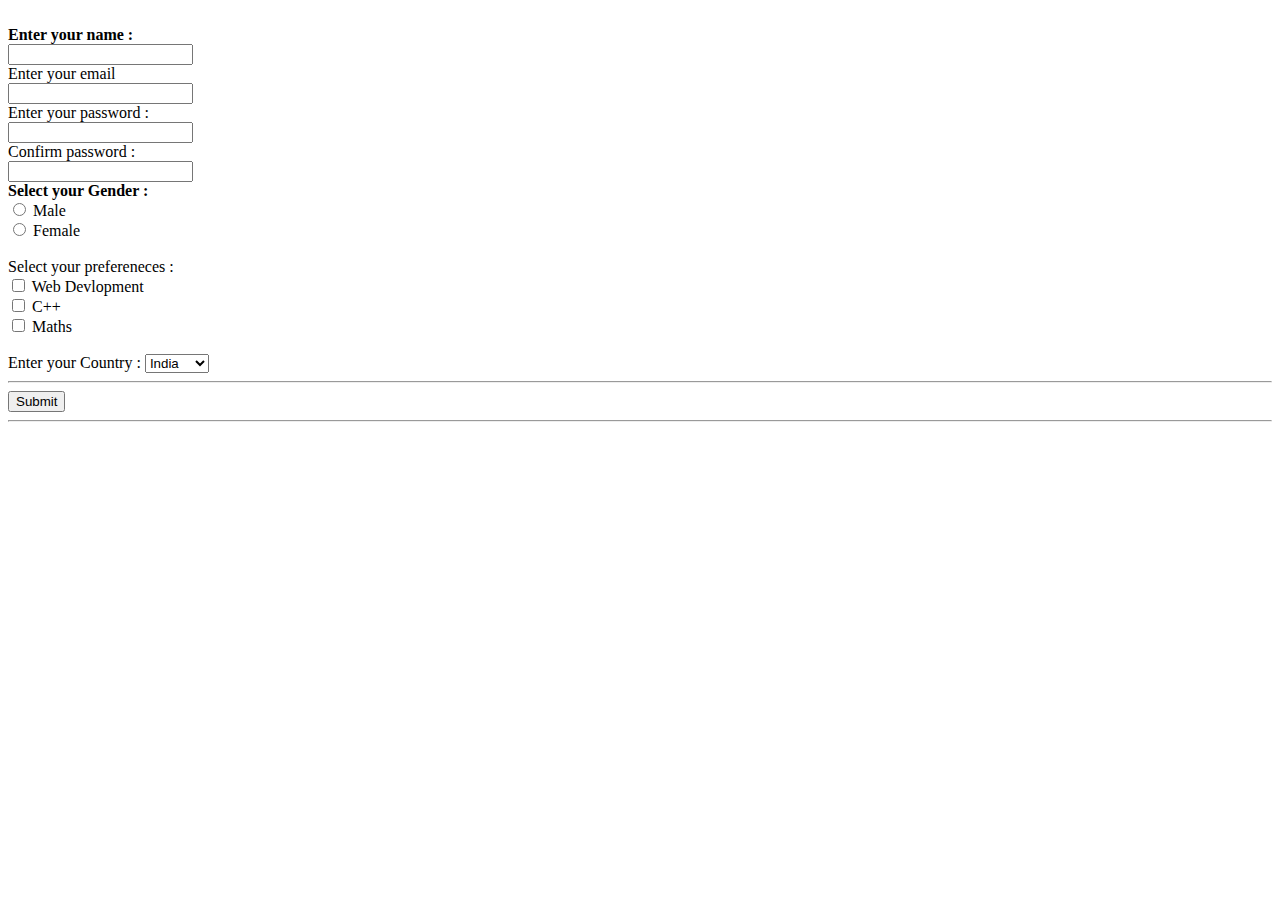
<file: registrationform.html>
<!DOCTYPE html>
<html lang="en">
<head>
    <meta charset="UTF-8">
    <meta name="viewport" content="width=device-width, initial-scale=1.0">
    <title>Registration form</title>
    
</head>
<body>
    <form action="post"><Form>
      
        <br>
     <label for="name"><b>Enter your name :</b></label>
     <br>
    <input type="text" id="name">
    
    <br>
    <label for="email">Enter your email</label>
    <br>
    <input type="email" name="email" id="email">
    <br>
    <label for="pass">Enter your password :</label>
    <br>
    <input type="password" id="pass">
    <br>
    <label for="pass"> Confirm password :</label>
    <br>
    <input type="password" id="pass">
    <br>
    <b>Select your Gender :</b>
    <br>
    <input type="radio" name="Gender" id="Male">
    <label for="Male">Male</label>
    <br>
    <input type="radio" name="Gender" id="Female">
    <label for="Female">Female</label>
    <br><br>
    Select your prefereneces :
    <br>
    <input type="checkbox" name="Subjects" id="web">
    <label for="web">Web Devlopment</label>
    <br>
    <input type="checkbox" name="Subjects" id="c">
    <label for="c">C++</label>
    <br>
    <input type="checkbox" name="Subjects" id="m">
    <label for="m">Maths</label>
    <br><br>
    <label for="Selection">Enter your Country :</label>
    <select name="Country"  id="Selection">
        <option value="India">India</option>
        <option value="USA">USA</option>
        <option value="UK">UK</option>
        <option value="France">France</option>
    </select>

<hr>
<button>Submit</button>
<hr>

    
    </form>

</body>

</html>
</file>
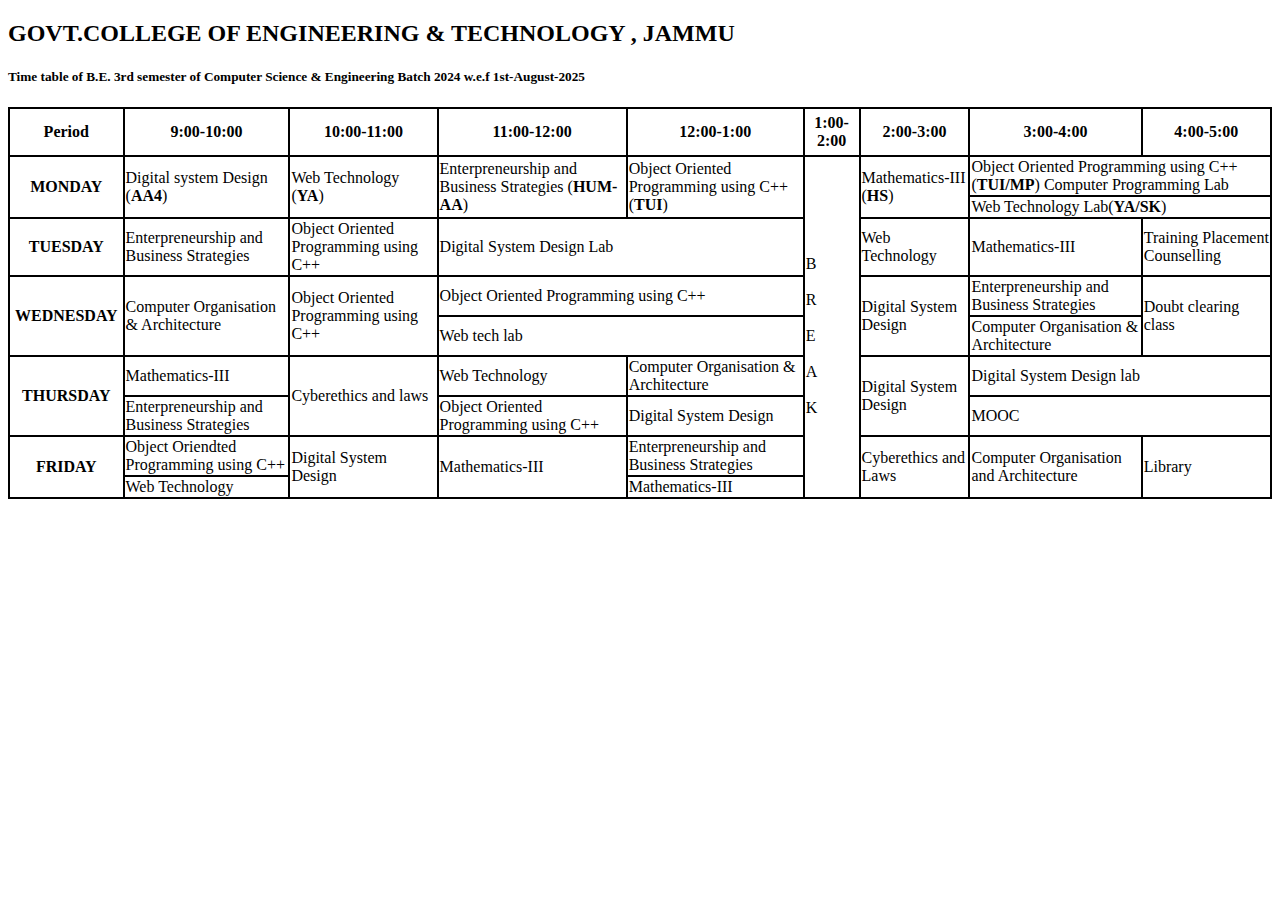
<file: timetable.html>
<!DOCTYPE html>
<html lang="en">

<head>
    <meta charset="UTF-8">
    <meta name="viewport" content="width=device-width, initial-scale=1.0">
    <title>Document</title>
    <style>
        table th {
            padding: 5px;
        }
        table,th,td{
            border: 2px solid black;
            border-collapse: collapse;
        }
    </style>
</head>

<body>
    <h2>GOVT.COLLEGE OF ENGINEERING & TECHNOLOGY , JAMMU</h2>
    <h5>Time table of B.E. 3rd semester of Computer Science & Engineering Batch 2024 w.e.f 1st-August-2025</h5>
    <table>
        <thead>
            <tr>
                <th>Period</th>
                <th>9:00-10:00</th>
                <th>10:00-11:00</th>
                <th>11:00-12:00</th>
                <th>12:00-1:00</th>
                <th>1:00-2:00</th>
             
            
                <th>2:00-3:00</th>
                <th>3:00-4:00</th>
                <th>4:00-5:00</th>
            </tr>
        </thead>
        <tbody>
            <tr>
                <th rowspan="2">MONDAY</th>
                <td rowspan="2">Digital system Design (<b>AA4</b>)</td>
                <td rowspan="2">Web Technology (<b>YA</b>)</td>
                <td rowspan="2">Enterpreneurship and Business Strategies (<b>HUM-AA</b>)</td>
                <td rowspan="2">Object Oriented Programming using C++ (<b>TUI</b>)</td>
                <td rowspan="9"><br>B</br><br>R</br><br>E</br><br>A</br><br>K</br></td>
                <td rowspan="2">Mathematics-III (<b>HS</b>)</td>

                <td colspan="2">Object Oriented Programming using C++ (<b>TUI/MP</b>) Computer Programming Lab</td>
                 </tr>
                <tr>
                <td colspan="2">Web Technology Lab(<b>YA/SK</b>)</td>
                </tr>
                 <tr>
                <th rowspan="1">TUESDAY</th>
                <td rowspan="1">Enterpreneurship and Business Strategies</td>
                <td>Object Oriented Programming using C++</td>
                <td colspan="2">Digital System Design Lab</td>

                <td>Web Technology</td>
                <td>Mathematics-III</td>
                <td>Training Placement Counselling</td>
            </tr>

            <tr>
                <th rowspan="2">WEDNESDAY</th>
                <td rowspan="2">Computer Organisation & Architecture</td>
                <td rowspan="2">Object Oriented Programming using C++</td>
                <td colspan="2">Object Oriented Programming using C++</td>
                <td rowspan="2">Digital System Design</td>
                <td>Enterpreneurship and Business Strategies</td>
                <td rowspan="2">Doubt clearing class</td>

            </tr>

            <tr>
                <td colspan="2">Web tech lab</td>
                <td>Computer Organisation & Architecture</td>
            </tr>

            <tr>
                <th rowspan="2">THURSDAY</th>
                <td> Mathematics-III</td>
                <td rowspan="2"> Cyberethics and laws </td>
                <td> Web Technology</td>
                <td> Computer Organisation & Architecture</td>
                <td rowspan="2">Digital System Design</td>
                <td colspan="2">Digital System Design lab</td>
            </tr>

            <tr>
                <td>Enterpreneurship and Business Strategies</td>
                <td>Object Oriented Programming using C++</td>
                <td>Digital System Design</td>
                <td colspan="2">MOOC</td>
            </tr>

            <tr>
                <th rowspan="2">FRIDAY</th>
                <td> Object Oriendted Programming using C++</td>
                <td rowspan="2">Digital System Design</td>
                <td rowspan="2"> Mathematics-III </td>
                <td> Enterpreneurship and Business Strategies</td>
                <td rowspan="2">Cyberethics and Laws</td>
                <td rowspan="2">Computer Organisation and Architecture</td>
                <td rowspan="2">Library</td>
            </tr>

            <tr>
                <td>Web Technology</td>

                <td>Mathematics-III</td>
               
            </tr>

        </tbody>
    </table>
</body>

</html>
           
        </tbody>
    </table>
</body>

</html>
</file>
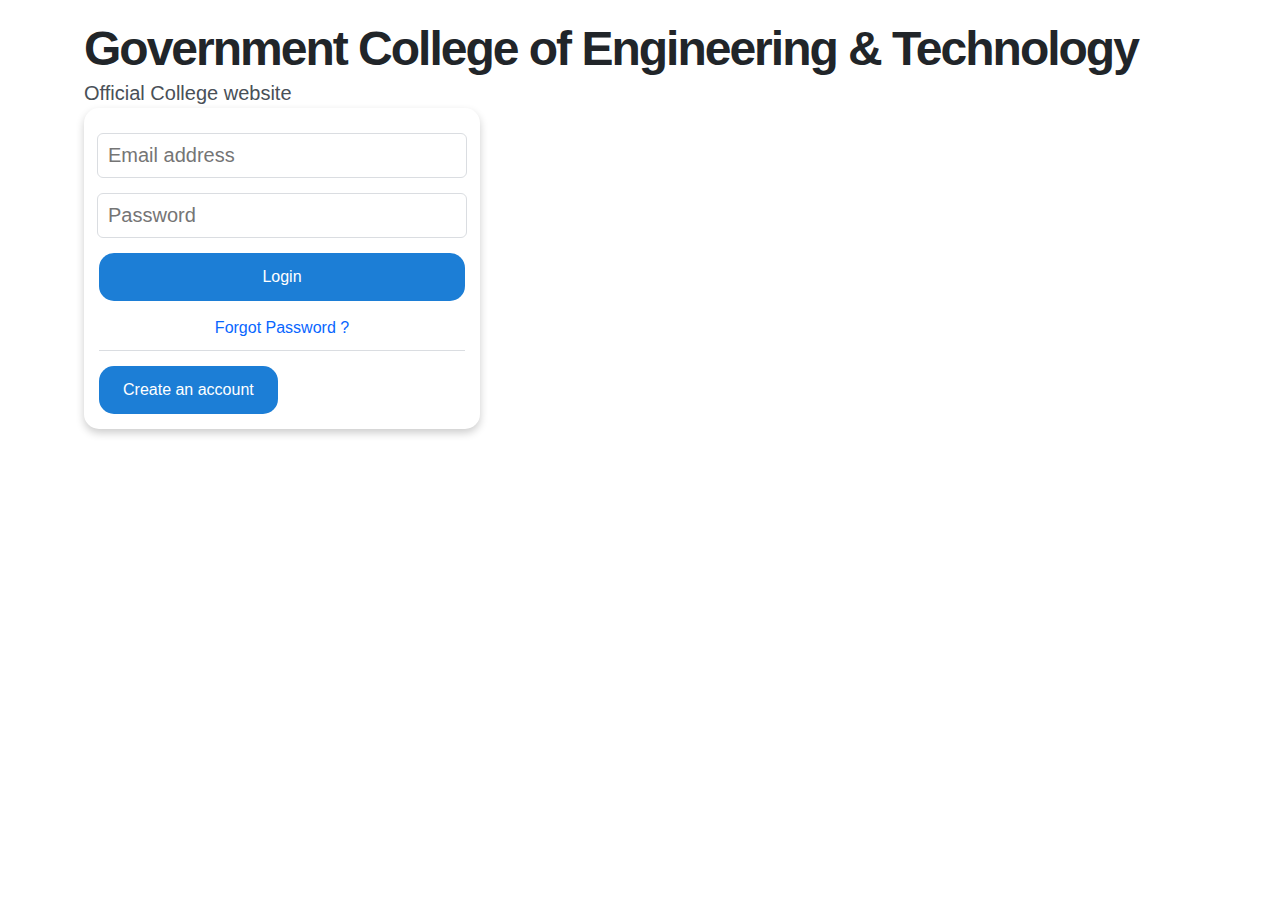
<file: gcet/login.html>
<!DOCTYPE html>
<html lang="en">
<head>
  <meta charset="UTF-8">
  <meta name="viewport" content="width=device-width, initial-scale=1.0">
  <link rel="stylesheet" href="app.css">
</head>
<body>
  <div class="login-container">
      <div class="login1">

       <section class="login-section-1">
         <h2>Government College of Engineering & Technology</h2>
         <p>Official College website</p>
        </section>
        
        <section class="login-section-2">
          <div class="login-box">
            <input type="email" name="email" placeholder="Email address " >
            <input type="password" name="pwd" placeholder="Password">
            <a class="login-button" href="index.html">Login</a>
            <a class="login-pwd-button" href="">Forgot Password ?</a>
          </div>
          <div class="create-account">
            <a class="ca1" href="signup.html">Create an account</a>
          </div>

        </section>

        </div>
  </div>
</body>
</html>
</file>
<file: gcet/app.css>
/*
==============THE-STYLE-GUIDE============== 

---------- TYPOGRAPHY ----------

SCALE-MAJOR-THIRD
1.250


FONT SIZES
12px / 16px / 20px / 24px / 32px / 40px / 48px / 62px

FONT WEIGHTS
400 / 700

LINE HEIGHTS
1.2 / 1.5

LETTER SPACING
0 / -2px

FONT FAMILY
Poppins

---------- COLORS ----------

PRIMARY
Base: #339af0 (Sky Blue)
Tint: #d0ebff (Arctic)
Shade: #1c7ed6 (Deep Sea)

SECONDARY
Base: #9775fa (Lavendar)
Tint: #e5dbff (Moonligh Iris)
Shade: #7048e8 (Velvet Night)

TERTIARY
Base: #ff922b (Pumpkin)
Tint: #ffe8cc (Dawn)
Shade: #f76707 (Lava)

GREY
Base: #495057 (Slate)
Tint: #f1f3f5 (Pebble)
Shade: #212529 (Graphite)
White: #ffffff (White)
Black: #000000 (Black)

---------- BORDER RADIUS ----------

4px / 8px / 20px

---------- SPACING SYSTEM ----------

5px / 10px / 15px / 20px / 25px / 30px / 40px / 50px / 60px / 70px / 80px / 90px / 100px / 125px / 150px / 200px / 250px / 300px / 400px / 500px
*/

/* ----------------------- GLOBAL STYLES ----------------------- */

:root {
    /* FONT SIZE */
    --text-sm: 1.2rem;
    --text-base: 1.6rem;
    --text-paragraph: 2rem;
    --text-h5: 2.4rem;
    --text-h4: 3.2rem;
    --text-h3: 4rem;
    --text-h2: 4.8rem;
    --text-h1: 6.2rem;

    /* FONT WEIGHT */
    --font-weight-normal: 400;
    --font-weight-bold: 700;

    /* LINE HEIGHTS */
    --line-height-tight: 1.2;
    --line-height-normal: 1.5;

    /* LETTER SPACING */
    --letter-spacing-tight: -2px;

    /* FONT FAMILY */
    --font-family: 'Poppins', sans-serif;

    /* COLORS */
    --primary-base: #339af0;
    --primary-tint: #d0ebff;
    --primary-shade: #1c7ed6;
    --secondary-base: #9775fa;
    --secondary-tint: #e5dbff;
    --secondary-shade: #7048e8;
    --tertiary-base: #ff922b;
    --tertiary-tint: #ffe8cc;
    --tertiary-shade: #f76707;
    --grey-base: #495057;
    --grey-tint: #f1f3f5;
    --grey-shade: #212529;
    --white: #ffffff;
    --black: #000000; 
    
    /* MISCELLANEOUS */
    --nav-height: 100px; /* Update the value in the flexbox topic */
}

* {
    box-sizing: border-box;
    margin: 0;
    padding: 0;
}

html {
   font-size: 62.5%; 
   /* 10px / 16px = 62.5% */
}
body {
    font-family: var(--font-family);
    font-weight: var(--font-weight-normal);
    line-height: var(--line-height-normal);
    color: var(--grey-base);
}

.container {
    max-width: 1250px;
    width: 90%;
    margin: 0 auto;
    padding: 20px;
}

h1, h2, h3, h4, h5 {
    font-weight: var(--font-weight-bold);
    line-height: var(--line-height-tight);
    letter-spacing: var(--letter-spacing-tight);
    color: var(--grey-shade);
}

h1 {
    font-size: var(--text-h1);
}

h2 {
    font-size: var(--text-h2);
}

h3 {
    font-size: var(--text-h3);
}

h4 {
    font-size: var(--text-h4);
}

h5 {
    font-size: var(--text-h5);
}

p {
    font-size: var(--text-paragraph);
}

a {
    text-decoration: none;
    font-size: var(--text-base);
    display: inline-block;
}

ul {
    list-style: none;
}

span {
    display: inline-block;
}

/* Login page is desgined from hbere onwards */
.login-container{
    max-width: 1250px;
    height: 100vh;
    width: 90%;
    margin: 0 auto;
    padding: 20px;
}


.login-section-1{
  display: flex;
  flex-direction: column;
}

.login-section-2{
  box-shadow: 0 4px 8px 0 rgba(0,0,0,0.2);
  display: flex;
  flex-direction: column;
  gap: 15px;
  padding: 15px;
  border-radius: 15px;
  width: 396px;
}

.login-box{
  display: flex;
  flex-direction: column;
  justify-content: center;
  align-items: center;
  gap: 15px;
  border-bottom: 1px solid #dadde1;
  padding: 10px;
  
}
.login-button{
  display: inline-block;
  width: 366px;
  text-align: center;
  padding: 12px 24px;
  font-size: 1.6rem;
  color: #ffffff;
  background-color: var(--primary-shade);
 border-radius: 15px;
}

.login-pwd-button{
  color: #0866FF;
}

.ca1{
    display: inline-block;
  text-align: center;
  padding: 12px 24px;
  font-size: 1.6rem;
  color: #ffffff;
  background-color: var(--primary-shade);
 border-radius: 15px;
}
input{
  padding: 10px;
font-size: var(--text-paragraph);
color:var(--grey-shade);
width: 370px;
border: 1.5px solid  #dadde1;
border-radius: 6px;
}

/* MAIN WEBSITE STARTS FROM HERE ABOVE ALL ARE CSS RESETS AND DEFAULT BEHAVIOURS */

.navbar1{
    display: flex;
    justify-content: space-between;
}

.minicontainer1{
  display: flex;
}

.login-btn{
    display: inline-block;
    font-size: var(--text-base);
    padding: 1.5rem 3rem;
    border-radius: 15px;
    color: var(--white);
    background-color: var(--secondary-shade);
    border: 2px solid var(--secondary-shade);
    transition: 0.5s;
}

.login-btn:hover{
    color: var(--white);
    background-color: var(--secondary-shade);
    border: 2px solid var(--secondary-shade);
    transform: scale(1.05, 1.05);
    box-shadow: 0px 3px 6px var(--grey-base);
}


/* MAIN-SECTION CONTAINER IS THIS FROM HERE THE MAIN CONTECT SHOW STARTS */
.section-container{
    max-width: 1050px;
    width: 95%;
    margin: 1rem auto;
    display: flex;
    flex-direction: column;
}

.navbar2{
    display: flex;
    justify-content: space-between;
    gap: 25px;
    border-bottom: 1px solid #dadde1;

}

.nav-button{
    padding: 15px;
    display: flex;
    gap: 5px;
    align-items: center;
    border: none;
    border-radius: 15px;
    /* box-shadow: 0 4px 8px 0 rgba(0, 0, 0, 0.2); */
    color: var(--grey-shade);
    background:var(--white);
}

.nav-svg{
    width: 2rem;
}
/* THE MAIN CONTENT SECTION IS DESGINED FROM HERE ONWARDS */
.home-container,.notifications-container{
    padding: 15px;
    display: flex;
    flex-direction: column;
    align-items: center;
    text-align: center;
    margin: 0 auto;
}

.explore-btn{
    display: inline-block;
    font-size: var(--text-base);
    padding: 1.5rem 3rem;
    border-radius: 8px;
    color: var(--white);
    background-color: var(--primary-shade);
    border: 2px solid var(--primary-shade);
    transition: 0.5s;
    margin: 2rem;
}

.cards{
    display: flex;
    gap: 15px;
    margin-top: 3rem;
}

.cardx{
display: flex;
flex-direction: column;
justify-content: center;
align-items: center;
gap: 10px;
padding: 15px;
box-shadow: 0 4px 8px 0 rgba(0, 0, 0, 0.2);
border-radius: 15px;
max-width: 450px;
width: 90%;
}

/* From here we start coding and designing the notifications container  */

.subcontainer3{
  margin: 2rem auto;
  padding: 1rem;
  box-shadow: 0 4px 8px 0 rgba(0,0,0,0.2);
  border-radius: 15px;

}

.notifyinfo{
  padding: 1.4rem;
  margin: 0;
  display: grid;
  grid-template-columns: 0.25fr 1.5fr 0.25fr;

}

.notifytxt{
  display: flex;
  justify-content: center;
  align-items: center;
  /* border: 1px black solid; */
  font-size: 1.2rem;
  font-family: var(--font2);
  font-weight: 550;
  text-align: center;
  color: var(--secondary-base);
}

.notifyinfo:hover{ 
  transform: scale(1.05);
  box-shadow: 0 8px 16px rgba(0,0,0,0.2);
} 

.hdrs{
  
  display: grid;
  grid-template-columns: 0.25fr 1.5fr 0.25fr;
  text-align: center;
}

.hdrstxt{
  /* border: 1px black solid; */
  font-size: 1.6rem;
  font-family: var(--font1);
  font-weight: 900;
  color: var(--grey-base);
}

/* From here we start coding and designing the  container  */
.event-card{
    display: flex;
    flex-direction: column;
    gap: 5px;
     box-shadow: 0 8px 16px rgba(0,0,0,0.2);
    padding: 15px;
    border-radius: 15px;

}


.photo-gallery{
    display: grid;
    grid-template-columns: 1fr 1fr;
    grid-template-rows: 1fr 1fr;
    row-gap: 5px;
    column-gap: 5px;
}

.photo-gallery img{
    max-width: 33rem;
    width: 100%;
    border-radius: 15px;
}
/* From here we start coding and designing the About us container  */
.aboutUs-container{
    padding: 15px;
    display: flex;
    flex-direction: column;
    align-items: center;
    margin: 0 auto;
}

/* From here we start coding and designing the Profile container  */
.minicontainer2{
  display: flex;
 justify-content: center;
 align-items: center;
  margin-right: 4rem;
  gap: 0.5rem;
  /* border-radius: 15px;
 box-shadow: 0 4px 8px 0 rgba(0,0,0,0.2); */

}

.usericon{
  width: 2.5rem;
}

.usertext{
  font-size: 2rem;
}

/* -------------------------Sub container2------------------ */
.subcontainer2{
  width: 90%;
  margin: 1rem auto;
  display: grid;
  grid-template-columns: 1fr 1fr;
  grid-template-rows: 1fr 1fr;
  row-gap: 1rem;
  column-gap: 1rem;
}

.infobox,.exambox,.restbox,.creditbox{
  display: flex;
  flex-direction: column;
  padding: 1rem;
  border-radius: 15px;
  box-shadow: 0 4px 8px 0 rgba(0,0,0,0.2);
}

.infobox{
  grid-row: 1/2;
  grid-column: 1/2;
}


.exambox{
  grid-row: 1/2;
  grid-column: 2/3;
}

.restbox{
  grid-row: 2/3;
  grid-column: 1/2;
}

.creditbox{
  grid-row: 2/3;
  grid-column: 2/3;
  display: flex;
  justify-content: center;
  align-items: center;
  flex-direction: column;
}

.integer{
  display: inline-flex;
  align-items: center;
  padding: 1rem;
  border-bottom: 1px black solid;
  gap: 0.8rem;
  font-size: 2rem;
  color: var(--grey-shade);


}

.int,.int1{
  display: flex;
  gap: 0.8rem;
  padding: 1rem;
  border-bottom: 1px black solid;
}

.integer:hover{
    transform: scale(1.05);
  box-shadow: 0 8px 16px rgba(0,0,0,0.2);
}

.int1{
  justify-content: center;
  align-items: center;
  font-family: var(--font1);
  padding: 0;
  font-size: 3rem;
}

.intimg{
  width: 2.4rem;
}

.btn{
  display: inline-block;
  padding: 1rem 2.5rem;
  border-radius: 15px;
  font-size: 2rem;
}
.btn1{
  font-family: var(--font1);
  margin: 1.5rem;
  color: var(--white);
  background-color: var(--midnightblue);
      box-shadow: 0 4px 8px 0 rgba(0,0,0,0.2);
}

.btn1:hover{
      transform: scale(1.05);
  box-shadow: 0 8px 16px rgba(0,0,0,0.2);
}
.h1txt{
font-size: 3rem;
}

.h2txt{
  font-size: 2.5rem;
}

.creditbox a{
    color: var(--grey-shade);
}
</file>
